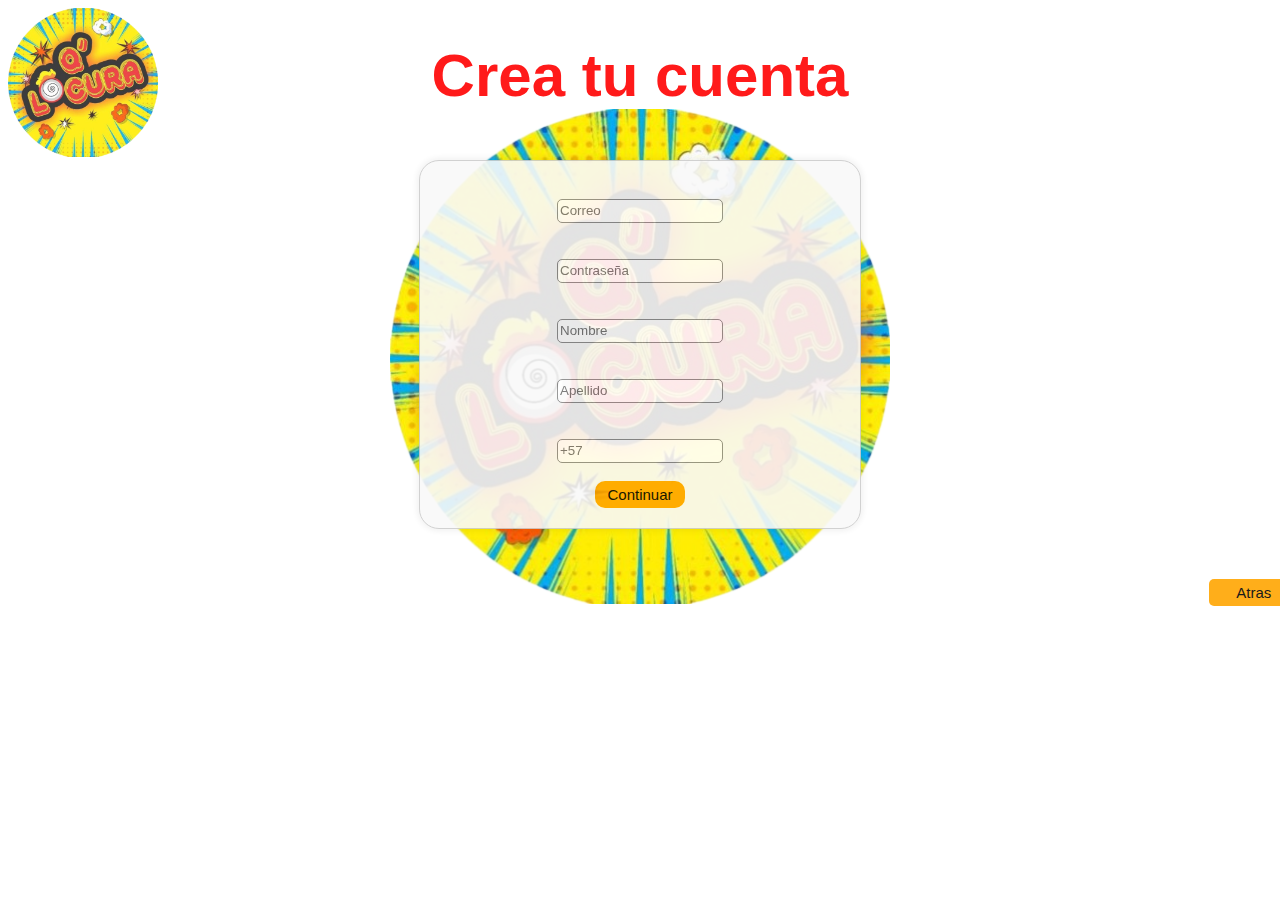
<file: Proyecto sena.fronel/index.html>
<!DOCTYPE html>
<html lang="es">
<head>
    <meta charset="UTF-8">
    <meta name="viewport" content="width=device-width, initial-scale=1.0">
    <title>Q'LOCURA</title>
    <link rel="stylesheet" href="style.css">
</head>
<body>
    <img class="Imagen" src="LOGO.png" alt="">
    <h1>Crea tu cuenta</h1>
    <div class="form-container">
        <form action="submit_form.php" method="post">
            <label for="email"></label><br>
            <input type="email" id="email" name="email" placeholder="Correo" required><br><br>
            
            <label for="password"></label><br>
            <input type="password" id="password" name="password" placeholder="Contraseña" required><br><br>
            
            <label for="first-name"></label><br>
            <input type="text" id="first-name" name="first-name" placeholder="Nombre" required><br><br>
            
            <label for="last-name"></label><br>
            <input type="text" id="last-name" name="last-name" placeholder="Apellido" required><br><br>
            
            <label for="phone"></label><br>
            <input type="tel" id="phone" name="phone" placeholder="+57" pattern="[0-9]{10}" required><br><br>
            
            <button href="">Continuar</button>
        </form>
    </div>     
    <a href="Practica.html"><button class="button">Atras</button></a>
  
</body>
</html>
</file>
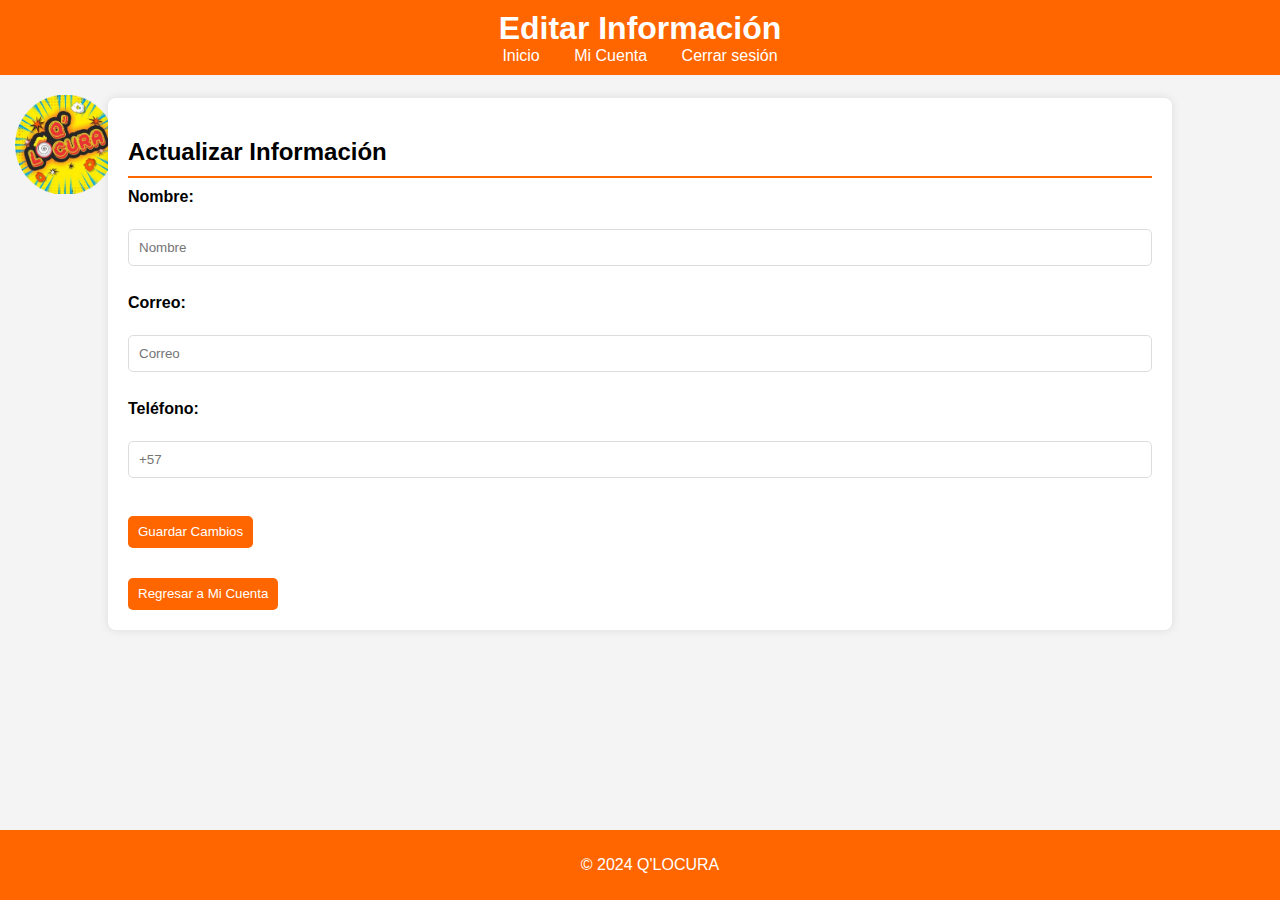
<file: edicioninformacion.html>
<!DOCTYPE html>
<html lang="es">
<head>
    <meta charset="UTF-8">
    <meta name="viewport" content="width=device-width, initial-scale=1.0">
    <title>Editar Información</title>
    <link rel="stylesheet" href="edicioninformacion.css">
</head>
<body>
    
    <header>
        <h1>Editar Información</h1>
        <nav>
            <a href="index.html">Inicio</a>
            <a href="yo.html">Mi Cuenta</a>
            <a href="logout.html">Cerrar sesión</a>
        </nav>
    </header>
    <img src="LOGO.png" alt=""> 
   

    <div class="edit-container">  
        
        <form id="edit-form">
            <section class="profile-info">
                <h2>Actualizar Información</h2>

                <label for="edit-name">Nombre:</label><br>
                <input type="text" id="edit-name" name="name" placeholder="Nombre" required><br><br>

                <label for="edit-email">Correo:</label><br>
                <input type="email" id="edit-email" name="email" placeholder="Correo" required><br><br>

                <label for="edit-phone">Teléfono:</label><br>
                <input type="tel" id="edit-phone" name="phone" placeholder="+57" pattern="[0-9]{10}" required><br><br>

                <button type="submit">Guardar Cambios</button>
            </section>
         
        </form>
        <a href="yo.html">
            <button id="back-btn">Regresar a Mi Cuenta</button>
        </a>
    </div>

    <footer>
        <p>&copy; 2024 Q'LOCURA</p>
    </footer>
    <script src="edicioninformacion.js"></script>
    


</body>
</html>
</file>
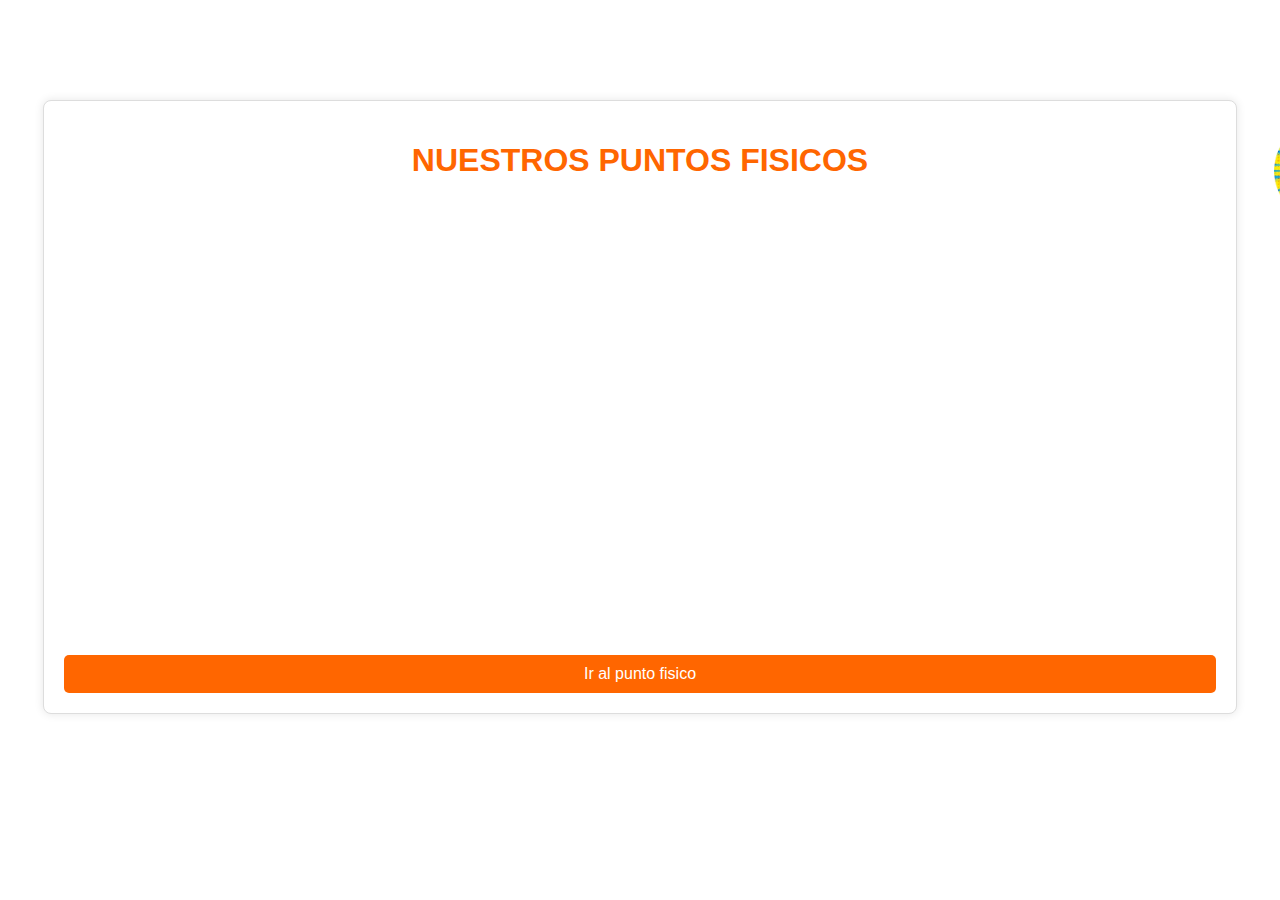
<file: puntosfisicos.html>
<!DOCTYPE html>
<html lang="es">
<head>
    <meta charset="UTF-8">
    <meta name="viewport" content="width=device-width, initial-scale=1.0">
    <title>Puntos fisicos</title>
    <link rel="stylesheet" href="puntosfsicos.css">

</head>
<body>
    <div class="container">
        <img src="LOGO.png" alt="">
        <h1>NUESTROS PUNTOS FISICOS</h1>
        <!-- Insertar el iframe de Google Maps -->
        <iframe src="https://www.google.com/maps/embed?pb=!1m18!1m12!1m3!1d994.389041506536!2d-74.11612373016355!3d4.493200000000008!2m3!1f0!2f0!3f0!3m2!1i1024!2i768!4f13.1!3m3!1m2!1s0x8e3fa3db80a97797%3A0xff6229486fc87394!2sCL%20106B%20Sur%20-%20KR%205B!5e0!3m2!1ses-419!2sco!4v1722968925442!5m2!1ses-419!2sco"
            width="600" height="450" style="border:0;" allowfullscreen="" loading="lazy" referrerpolicy="no-referrer-when-downgrade"></iframe>
            <button id="mi-boton">Ir al punto fisico</button>
    </div>
    <script src="puntosfisicos.js"></script>
    
</body>
</html>
</file>
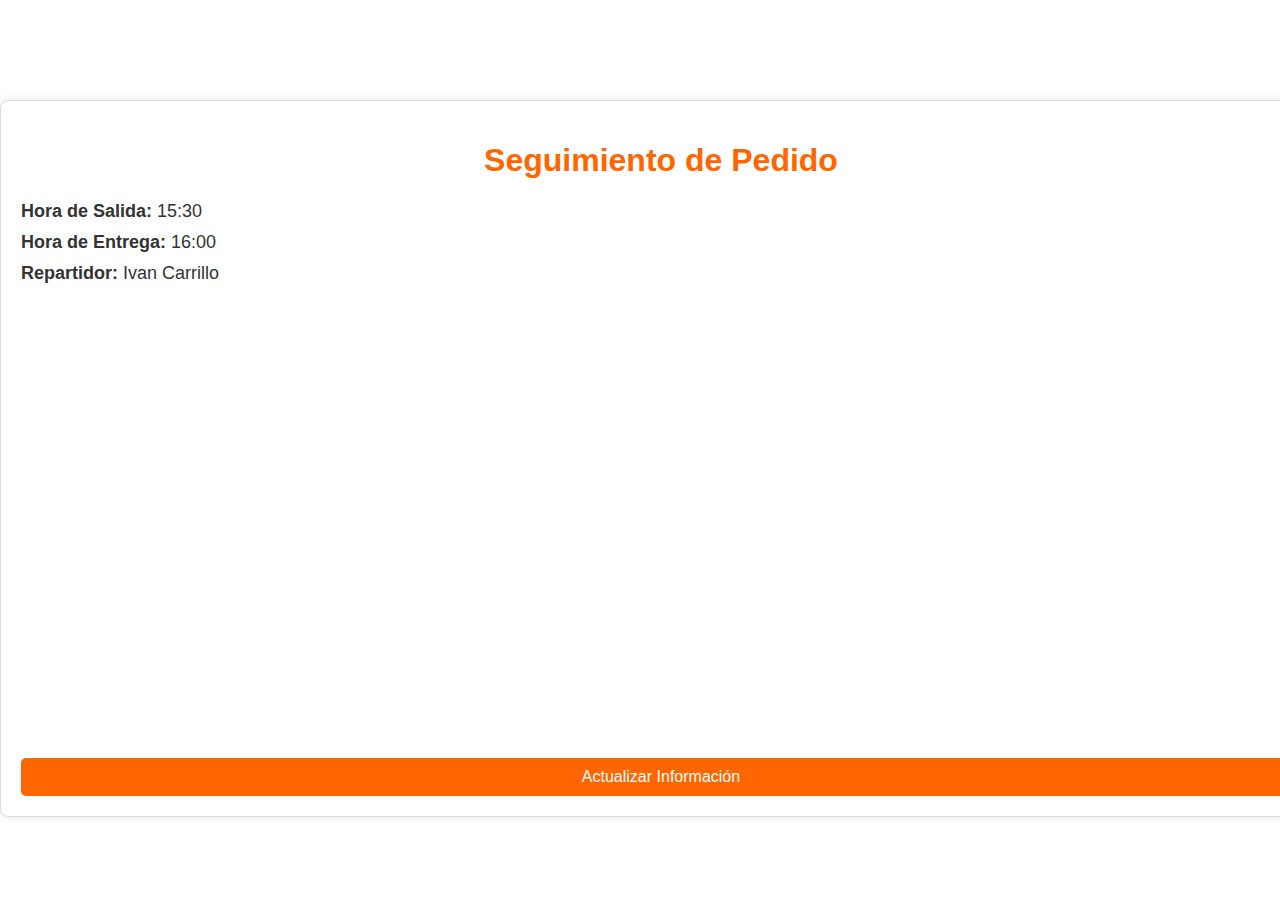
<file: seguimiento del pedido.html>
<!DOCTYPE html>
<html lang="es">
<head>
    <meta charset="UTF-8">
    <meta name="viewport" content="width=device-width, initial-scale=1.0">
    <title>Seguimiento de Pedido</title>
    <link rel="stylesheet" href="segumiento del pedido css.css">

</head>
<body>
    <div class="container">
        <img src="LOGO.png" alt="">
        <h1>Seguimiento de Pedido</h1>
        <div class="pedido-info">
            <p><strong>Hora de Salida:</strong> <span id="horaSalida">15:30</span></p>
            <p><strong>Hora de Entrega:</strong> <span id="horaEntrega">16:00</span></p>
            <p><strong>Repartidor:</strong> <span id="repartidor">Ivan Carrillo</span></p>
        </div>
        <!-- Insertar el iframe de Google Maps -->
        <iframe src="https://www.google.com/maps/embed?pb=!1m18!1m12!1m3!1d994.389041506536!2d-74.11612373016355!3d4.493200000000008!2m3!1f0!2f0!3f0!3m2!1i1024!2i768!4f13.1!3m3!1m2!1s0x8e3fa3db80a97797%3A0xff6229486fc87394!2sCL%20106B%20Sur%20-%20KR%205B!5e0!3m2!1ses-419!2sco!4v1722968925442!5m2!1ses-419!2sco"
            width="600" height="450" style="border:0;" allowfullscreen="" loading="lazy" referrerpolicy="no-referrer-when-downgrade"></iframe>
        <button id="actualizarBtn">Actualizar Información</button>
    </div>
    <script src="seguimiento del pedido js.js"></script>
    
</body>
</html>
</file>
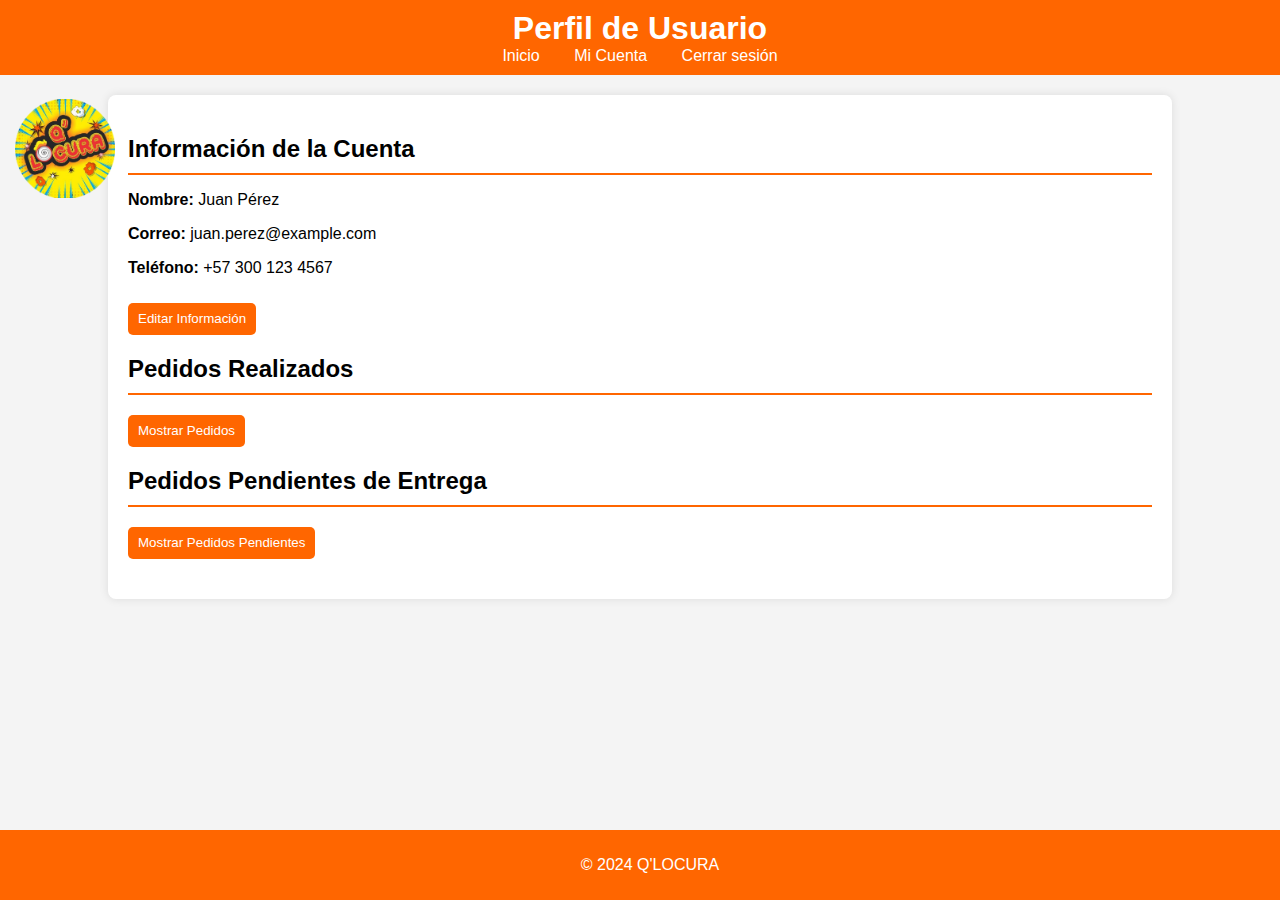
<file: yo.html>
<!DOCTYPE html>
<html lang="es">
<head>
    <meta charset="UTF-8">
    <meta name="viewport" content="width=device-width, initial-scale=1.0">
    <title>Perfil del Usuario</title>
    <link rel="stylesheet" href="yo.css">
</head>
<body>
    <header>
        <h1>Perfil de Usuario</h1>
        <nav>
            <a href="index.html">Inicio</a>
            <a href="yo.html">Mi Cuenta</a>
            <a href="cerrar secion.html">Cerrar sesión</a>
        </nav>
    </header>

    <div class="profile-container">
        <section class="profile-info">
            <h2>Información de la Cuenta</h2>
            <p><strong>Nombre:</strong> Juan Pérez</p>
            <p><strong>Correo:</strong> juan.perez@example.com</p>
            <p><strong>Teléfono:</strong> +57 300 123 4567</p>
            <a href="edicioninformacion.html">
                <button id="edit-info-btn">Editar Información</button>
            </a>
        </section>

        <section class="orders">
            <h2>Pedidos Realizados</h2>
            <button id="toggle-orders">Mostrar Pedidos</button>
            <div id="orders-table" class="hidden">
                <table>
                    <thead>
                        <tr>
                            <th>ID del Pedido</th>
                            <th>Fecha</th>
                            <th>Estado</th>
                            <th>Total</th>
                        </tr>
                    </thead>
                    <tbody>
                        <tr>
                            <td>001</td>
                            <td>2024-08-01</td>
                            <td>En Proceso</td>
                            <td>$50.00</td>
                        </tr>
                        <tr>
                            <td>002</td>
                            <td>2024-07-15</td>
                            <td>Entregado</td>
                            <td>$30.00</td>
                        </tr>
                    </tbody>
                </table>
            </div>
        </section>

        <section class="pending-orders">
            <h2>Pedidos Pendientes de Entrega</h2>
            <button id="toggle-pending">Mostrar Pedidos Pendientes</button>
            <div id="pending-orders-table" class="hidden">
                <table>
                    <thead>
                        <tr>
                            <th>ID del Pedido</th>
                            <th>Fecha</th>
                            <th>Estimación de Entrega</th>
                        </tr>
                    </thead>
                    <tbody>
                        <tr>
                            <td>003</td>
                            <td>2024-08-05</td>
                            <td>2024-08-10</td>
                        </tr>
                    </tbody>
                </table>
            </div>
        </section>
    </div>

    <footer>
        <p>&copy; 2024 Q'LOCURA</p>
    </footer>
    <script src="yo.js"></script>
    <img src="LOGO.png" alt="">

</body>
</html>
</file>
<file: Proyecto sena.fronel/style.css>
body {
    background-image: url(LOGO.png);
    background-repeat: no-repeat;
    background-position: center;
    background-size: 500px;
    opacity: 0.9;

}

h1 {
    font-size: 60px;
    position: relative;
    top: -160px;
    text-align: center;
    font-family: Arial, Helvetica, sans-serif;
    color: red;
}

input {
    width: 160px;
    height: 20px;
    border-radius: 5px;
    border: 1px solid rgb(142, 142, 142);
}

.form-container {
    position: relative;
    top: -150px;
    max-width: 400px;
    margin: 0 auto;
    /* Centra el contenedor horizontalmente */
    padding: 20px;
    border: 1px solid #ccc;
    border-radius: 20px;
    box-shadow: 0 0 10px rgba(0, 0, 0, 0.1);
    background-color: #f9f9f9;
}

form {
    text-align: center;
}

button {
    font-family: Arial, Helvetica, sans-serif;
    border: none;
    border-radius: 10px;
    font-size: 15px;
    padding: 5px;
    background-color: orange;
    cursor: pointer;
    width: 90px;
}

button:hover {
    border: none;
    background-color: #d9534f;
    /* Color más oscuro al pasar el ratón */
}

i {
    width: 100px;
    font-size: 100px;
    color: red;
}

.Imagen {
    width: 150px;
    margin-left: 0px;
}

.button {
    border: none;
    position: relative;
    top: -100px;
    margin-left: 95%;
    border-radius: 5px;
    background-color: orange;
}
</file>
<file: edicioninformacion.css>
/* style.css */

/* General Styles */
body {
    font-family: Arial, sans-serif;
    margin: 0;
    padding: 0;
    background-color: #f4f4f4;
    
}

header {
    background-color: #f60;
    color: white;
    padding: 10px;
    text-align: center;
}

header h1 {
    margin: 0;
}

nav a {
    color: white;
    margin: 0 15px;
    text-decoration: none;
}

nav a:hover {
    text-decoration: underline;
}

.edit-container {
    width: 80%;
    margin: 20px auto;
    background: white;
    padding: 20px;
    border-radius: 8px;
    box-shadow: 0 0 10px rgba(0, 0, 0, 0.1);
}

.profile-info {
    margin-bottom: 20px;
}

.profile-info h2 {
    border-bottom: 2px solid #f60;
    padding-bottom: 10px;
    margin-bottom: 10px;
}

label {
    display: block;
    margin-bottom: 5px;
    font-weight: bold;
}

input[type="text"],
input[type="email"],
input[type="tel"] {
    width: calc(100% - 22px);
    padding: 10px;
    margin-bottom: 10px;
    border: 1px solid #ddd;
    border-radius: 5px;
}

button {
    border: none;
    border-radius: 5px;
    height: 32px;
    align-items: center;
    padding: 5px 10px;
    cursor: pointer;
    background-color: #f60;
    color: white;
    margin-top: 10px;
}

button:hover {
    background-color: #c00;
}

footer {
    background-color: #f60;
    color: white;
    text-align: center;
    padding: 10px;
    position: absolute;
    bottom: 0;
    width: 100%;
}
img{
    width: 100px;
    position: relative;
    top: 20px;
    left:15px;
}
div{
    position: relative;
    top: -100px;
}
</file>
<file: puntosfsicos.css>
body {
    font-family: Arial, sans-serif;
    background-color: white;
    color: #333;
    margin: 0;
    padding: 0;
    
}

.container {
    width: 90%;
    max-width: 1500px;
    margin: 0 auto;
    padding: 20px;
    border: 1px solid #ddd;
    border-radius: 8px;
    box-shadow: 0 0 10px rgba(0, 0, 0, 0.1);
    background-color: #fff;
    position: relative;
    bottom: -300px;
    top: 100px;
}

img{
    width: 100px;
    position: absolute;
    top: 20px; /* Distancia desde el borde superior */
    left: 1230px; /* Distancia desde el borde izquierdo */
 
}

iframe{

   left: 200px; /* Distancia desde el borde izquierdo */
   position: relative;
   width: 1000px;
   top: -10px;
   margin: - 10px;
   


}


h1 {
    color: #ff6600;
    text-align: center;
}

.pedido-info {
    margin: 20px 0;
    font-size: 18px;
}

.pedido-info p {
    margin: 10px 0;
}

button {
    display: block;
    width: 100%;
    padding: 10px;
    border: none;
    border-radius: 5px;
    background-color: #ff6600;
    color: white;
    font-size: 16px;
    cursor: pointer;
}

button:hover {
    background-color: #e65c00;
}
</file>
<file: segumiento del pedido css.css>
body {
    font-family: Arial, sans-serif;
    background-color: white;
    color: #333;
    margin: 0;
    padding: 0;
    
}

.container {
    width: 100%;
    max-width: 1500px;
    margin: 0 auto;
    padding: 20px;
    border: 1px solid #ddd;
    border-radius: 8px;
    box-shadow: 0 0 10px rgba(0, 0, 0, 0.1);
    background-color: #fff;
    position: relative;
    bottom: -100px;
}

img{
    width: 100px;
    position: absolute;
    top: 50px; /* Distancia desde el borde superior */
    left: 1350px; /* Distancia desde el borde izquierdo */
 
}

iframe{

   left: 250px; /* Distancia desde el borde izquierdo */
   position: relative;
   width: 1000px;
   top: -50px;
   


}


h1 {
    color: #ff6600;
    text-align: center;
}

.pedido-info {
    margin: 20px 0;
    font-size: 18px;
}

.pedido-info p {
    margin: 10px 0;
}

button {
    display: block;
    width: 100%;
    padding: 10px;
    border: none;
    border-radius: 5px;
    background-color: #ff6600;
    color: white;
    font-size: 16px;
    cursor: pointer;
}

button:hover {
    background-color: #e65c00;
}
</file>
<file: yo.css>
/* style.css */

/* General Styles */
body {
    font-family: Arial, sans-serif;
    margin: 0;
    padding: 0;
    background-color: #f4f4f4;
}

header {
    background-color: #f60;
    color: white;
    padding: 10px;
    text-align: center;
}

header h1 {
    margin: 0;
}

nav a {
    color: white;
    margin: 0 15px;
    text-decoration: none;
}

nav a:hover {
    text-decoration: underline;
}

.profile-container {
    width: 80%;
    margin: 20px auto;
    background: white;
    padding: 20px;
    border-radius: 8px;
    box-shadow: 0 0 10px rgba(0, 0, 0, 0.1);
}

.profile-info, .orders, .pending-orders {
    margin-bottom: 20px;
}

.profile-info h2, .orders h2, .pending-orders h2 {
    border-bottom: 2px solid #f60;
    padding-bottom: 10px;
    margin-bottom: 10px;
}

button {
    border: none;
    border-radius: 5px;
    height: 32px;
    align-items: center;
    padding: 5px 10px;
    cursor: pointer;
    background-color: #f60;
    color: white;
    margin-top: 10px;
}

button:hover {
    background-color: #c00;
}

.hidden {
    display: none;
}

table {
    width: 100%;
    border-collapse: collapse;
}

table, th, td {
    border: 1px solid #ddd;
}

th, td {
    padding: 8px;
    text-align: left;
}

th {
    background-color: #f4f4f4;
}

footer {
    background-color: #f60;
    color: white;
    text-align: center;
    padding: 10px;
    position: absolute;
    bottom: 0;
    width: 100%;
}
img{
    position: relative;
    top: -520px;
    width:100px;
    left: 15px;
}
</file>
